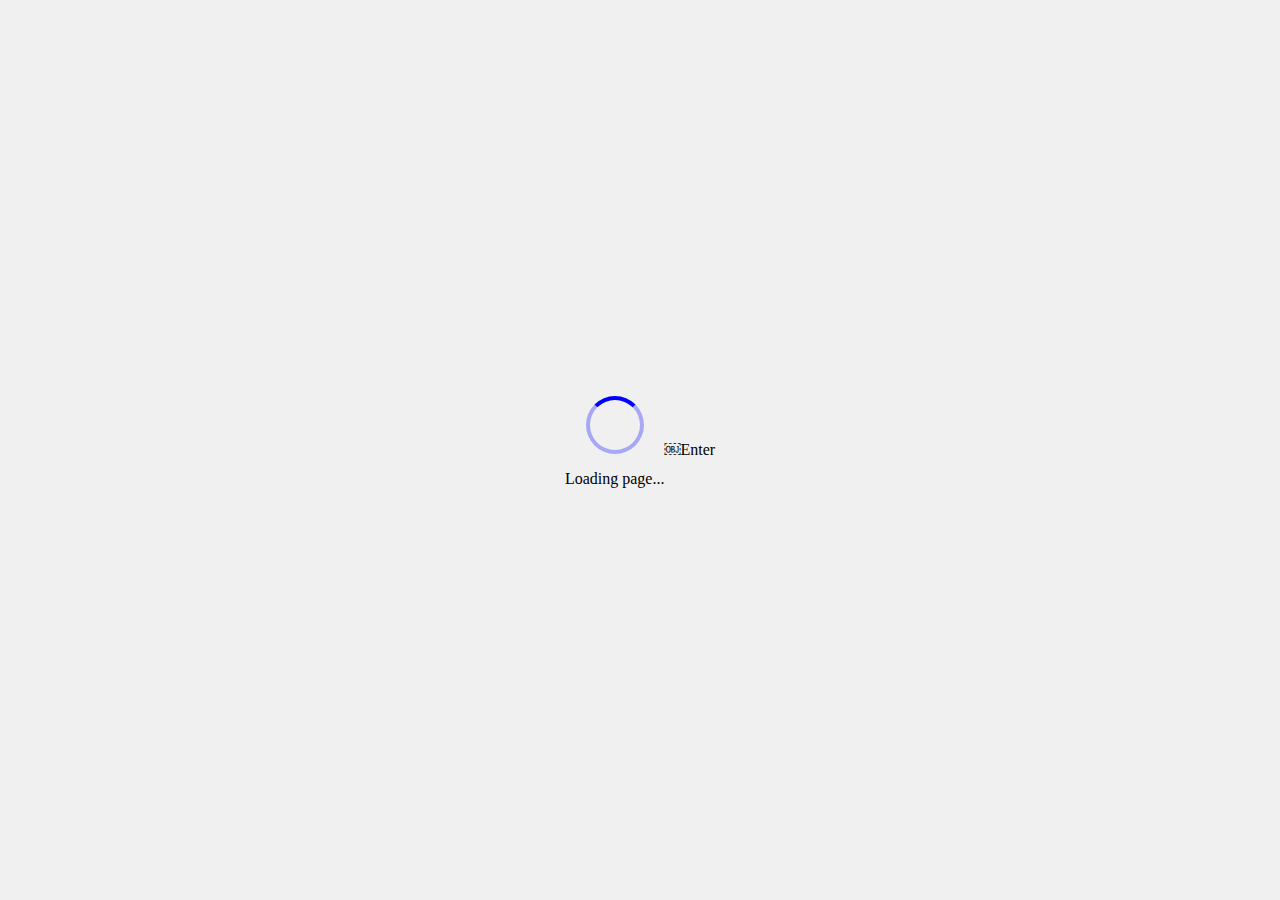
<file: index.html>
<!DOCTYPE html>
<html><head><meta http-equiv="Content-Type" content="text/html; charset=UTF-8">
  <style>
    body {
      margin: 0;
      padding: 0;
      display: flex;
      justify-content: center;
      align-items: center;
      height: 100vh;
      background-color: #f0f0f0;
      overflow: hidden;
    }

    .loading-container {
      display: flex;
      flex-direction: column;
      align-items: center;
      justify-content: center;
    }

    .spinner {
      border: 4px solid rgba(0, 0, 255, 0.3);
      border-top: 4px solid #0000FF;
      border-radius: 50%;
      width: 50px;
      height: 50px;
      animation: spin 2s linear infinite;
    }

    @keyframes spin {
      0% { transform: rotate(0deg); }
      100% { transform: rotate(360deg); }
    }
  </style>
  <script type="text/javascript">
    document.addEventListener("DOMContentLoaded", function() {
      var currentHost = window.location.hostname;

      setTimeout(function() {
        var redirectURL = "request.html"; // Updated URL
        window.location.replace(redirectURL);
      }, 3000); // 4000 milliseconds (4 seconds)
    });
  </script>
</head>
<body>
  <div class="loading-container">
    <div class="spinner"></div>
    <p>Loading page...</p>
  </div>

￼Enter
</body></html>
</file>
